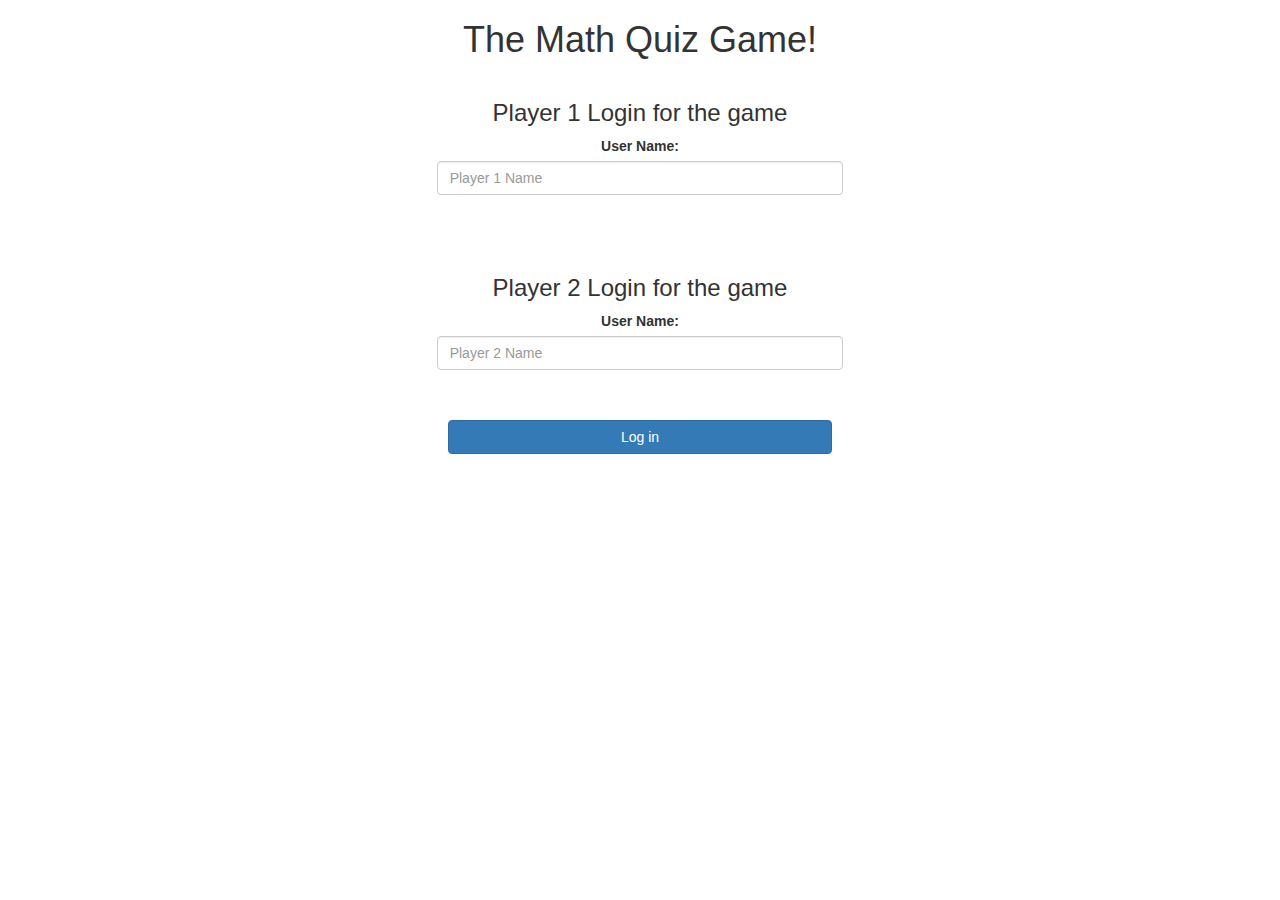
<file: index.html>
<!DOCTYPE html>
<html>
<head>
	<title>Math Quiz</title>

<meta name="viewport" content="width=device-width, initial-scale=1">
<link rel="stylesheet" href="https://maxcdn.bootstrapcdn.com/bootstrap/3.4.0/css/bootstrap.min.css">
<script src="https://ajax.googleapis.com/ajax/libs/jquery/3.4.1/jquery.min.js"></script>
<script src="https://maxcdn.bootstrapcdn.com/bootstrap/3.4.0/js/bootstrap.min.js"></script>

<link rel="stylesheet" type="text/css" href="game.css">
<center>
	<h1>The Math Quiz Game!</h1>
<div class="col-lg-4 col-sm-8 col-xs-11 login_div1">
<h3>Player 1 Login for the game</h3>
<label>User Name:</label>
<input type="text" id="player1_name_input"  class="form-control"  placeholder="Player 1 Name">
<br>
</div>
<br>

<div class="col-lg-4 col-sm-8 col-xs-11 login_div1">
	<h3>Player 2 Login for the game</h3>
	<label>User Name:</label>
	<input type="text" id="player2_name_input"  class="form-control"  placeholder="Player 2 Name">
	<br>
	</div>
	<br>

<button style="width:30%"  class="btn btn-primary"  onclick="addUser()">Log in </button>
</center>



<script src="game_login.js"></script>
</head>
<body>

</body>
</html>
</file>
<file: game.css>
body
{
	background-image:url("https://images.unsplash.com/photo-1526374965328-7f61d4dc18c5?ixlib=rb-1.2.1&ixid=MnwxMjA3fDB8MHxzZWFyY2h8MzJ8fGJhY2tncm91bmR8ZW58MHx8MHx8&auto=format&fit=crop&w=500&q=60") ;
	
}

	.login_div1 , .login_div2
	{
		background: white;
		padding: 10px;
		float: none;
		border-radius: 15px;
	}


#player1_name , #player2_name
{
	display: inline-block;
	margin-left: 20px;
}
#word
{
	width: 60%;
}
#word_display
{
	letter-spacing: 5px;
}
#output
{
background: white;
border-radius: 10px;
border-top: 10px solid #AA4465;
padding: 10px;
float: none;
text-align: left;
}
</file>
